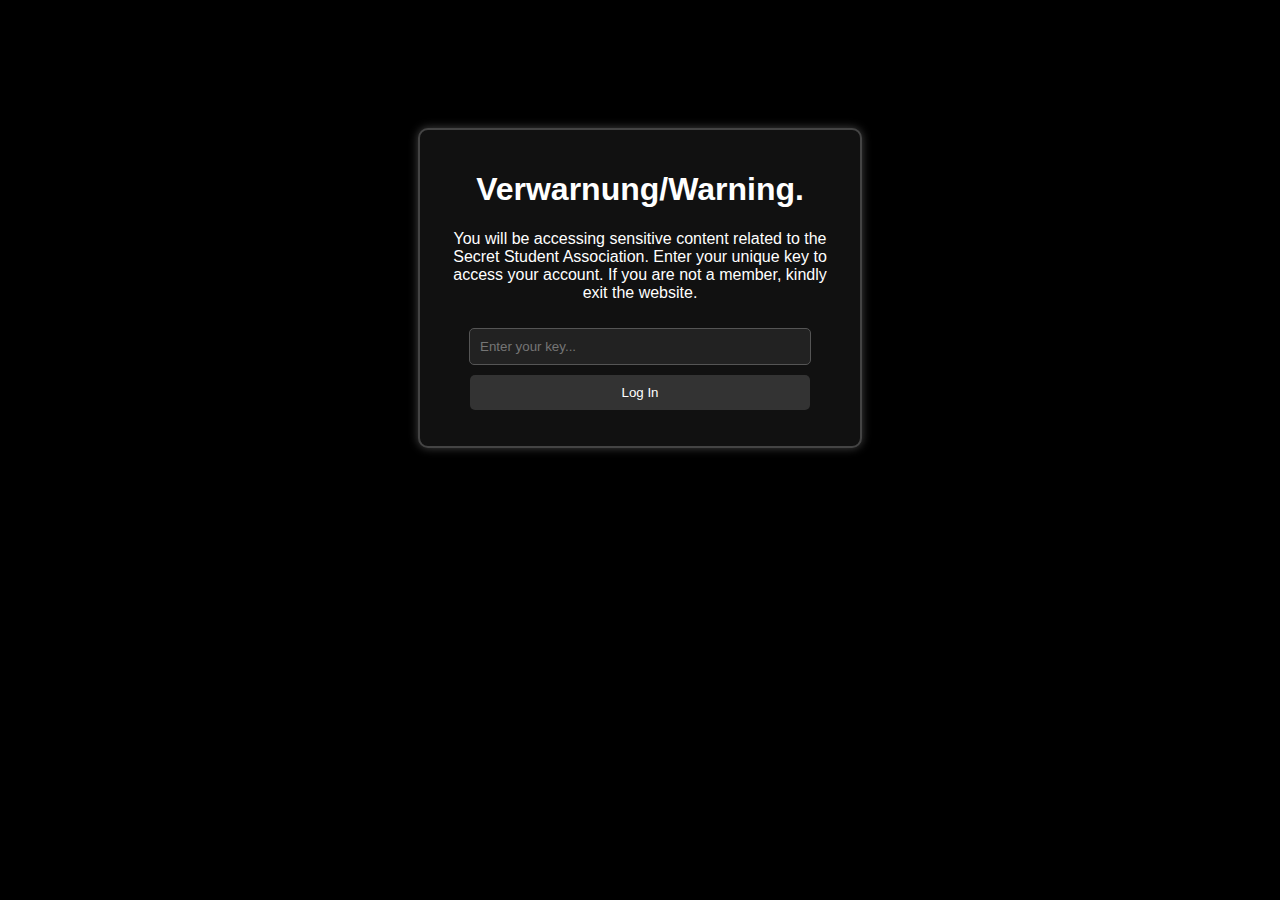
<file: index.html>
<!DOCTYPE html>
<html lang="en">
<head>
    <meta charset="UTF-8">
    <meta name="viewport" content="width=device-width, initial-scale=1.0">
    <title>Login</title>
    <link rel="stylesheet" href="styles.css"> <!-- Link to CSS -->
    <script defer src="login.js"></script> <!-- Link to login.js -->
</head>
<body>
    <div class="container">
        <h1 align="center">Verwarnung/Warning.</h1>
        <p align="center"; class="subtitle">You will be accessing sensitive content related to the Secret Student Association. Enter your unique key to access your account. If you are not a member, kindly exit the website.</p>
        <form align="center" id="login-form">
            <input type="password" id="key-input" placeholder="Enter your key..." required>
            <button type="submit">Log In</button>
        </form>
        <p id="login-error" style="color: red;"></p>
    </div>
</body>
</html>
</file>
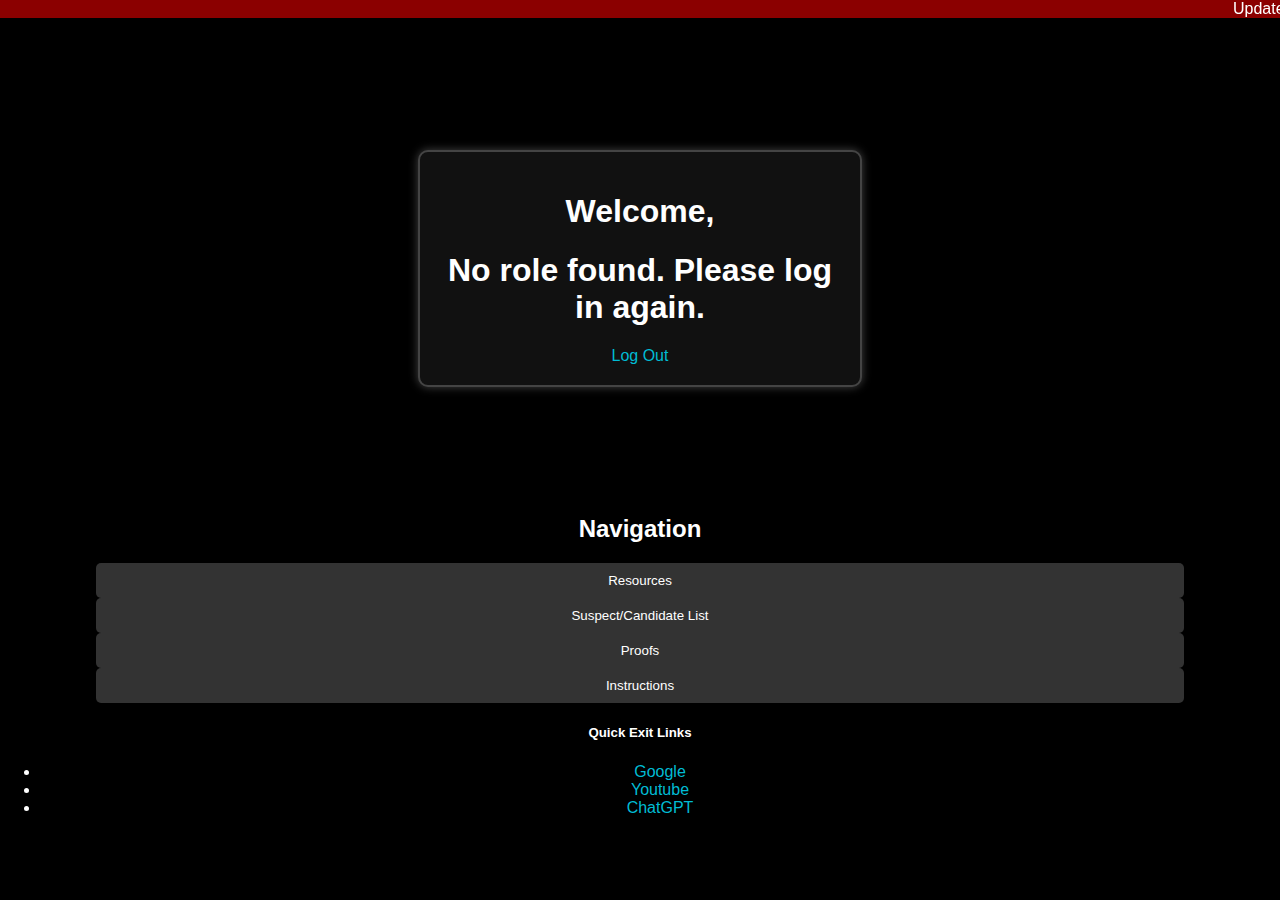
<file: home.html>
<!DOCTYPE html>
<html lang="en">
<head>
    <meta charset="UTF-8">
    <meta name="viewport" content="width=device-width, initial-scale=1.0">
    <title>Dashboard</title>
    <link rel="stylesheet" href="styles.css">
</head>
<body>
    <marquee bgcolor=darkred>Update: 2/2/25, SCENE CASE HAS BEEN RENEWED AT 25/1/25. INVESTIGATION HAS CONTINUED. RADIO CODES UPDATED AT RESOURCES PAGE. Thank you. - Ingale </marquee>
    <div class="container">
        <h1>Welcome,</h1>
        <h1 id="user-role"></h1>
        <a href="index.html">Log Out</a>
    </div>
    
<div class="button-container">
    <h2>Navigation</h2>
    <button onclick="location.href='resources.html'">Resources</button>
    <br>
    <button onclick="location.href='suspects.html'">Suspect/Candidate List</button>
    <br>
    <button onclick="location.href='proofs.html'">Proofs</button>
    <br>
    <button onclick="location.href='instructions.html'">Instructions</button>
</div>
    
    <div>
        <div class="quick-links-container">
    <h5>Quick Exit Links</h5>
           
    <ul>
        <li><a href="https://www.google.com" target="_blank">Google</a></li>
        <li><a href="https://www.youtube.com" target="_blank">Youtube</a></li>
        <li><a href="https://www.chatgpt.com" target="_blank">ChatGPT</a></li>
        
    </ul>
</div>

    </div>

    <script>
        // Display the user's role
        const role = sessionStorage.getItem("role");
        document.getElementById("user-role").textContent = role 
            ? `${role}` 
            : "No role found. Please log in again.";
    </script>
</body>
</html>
</file>
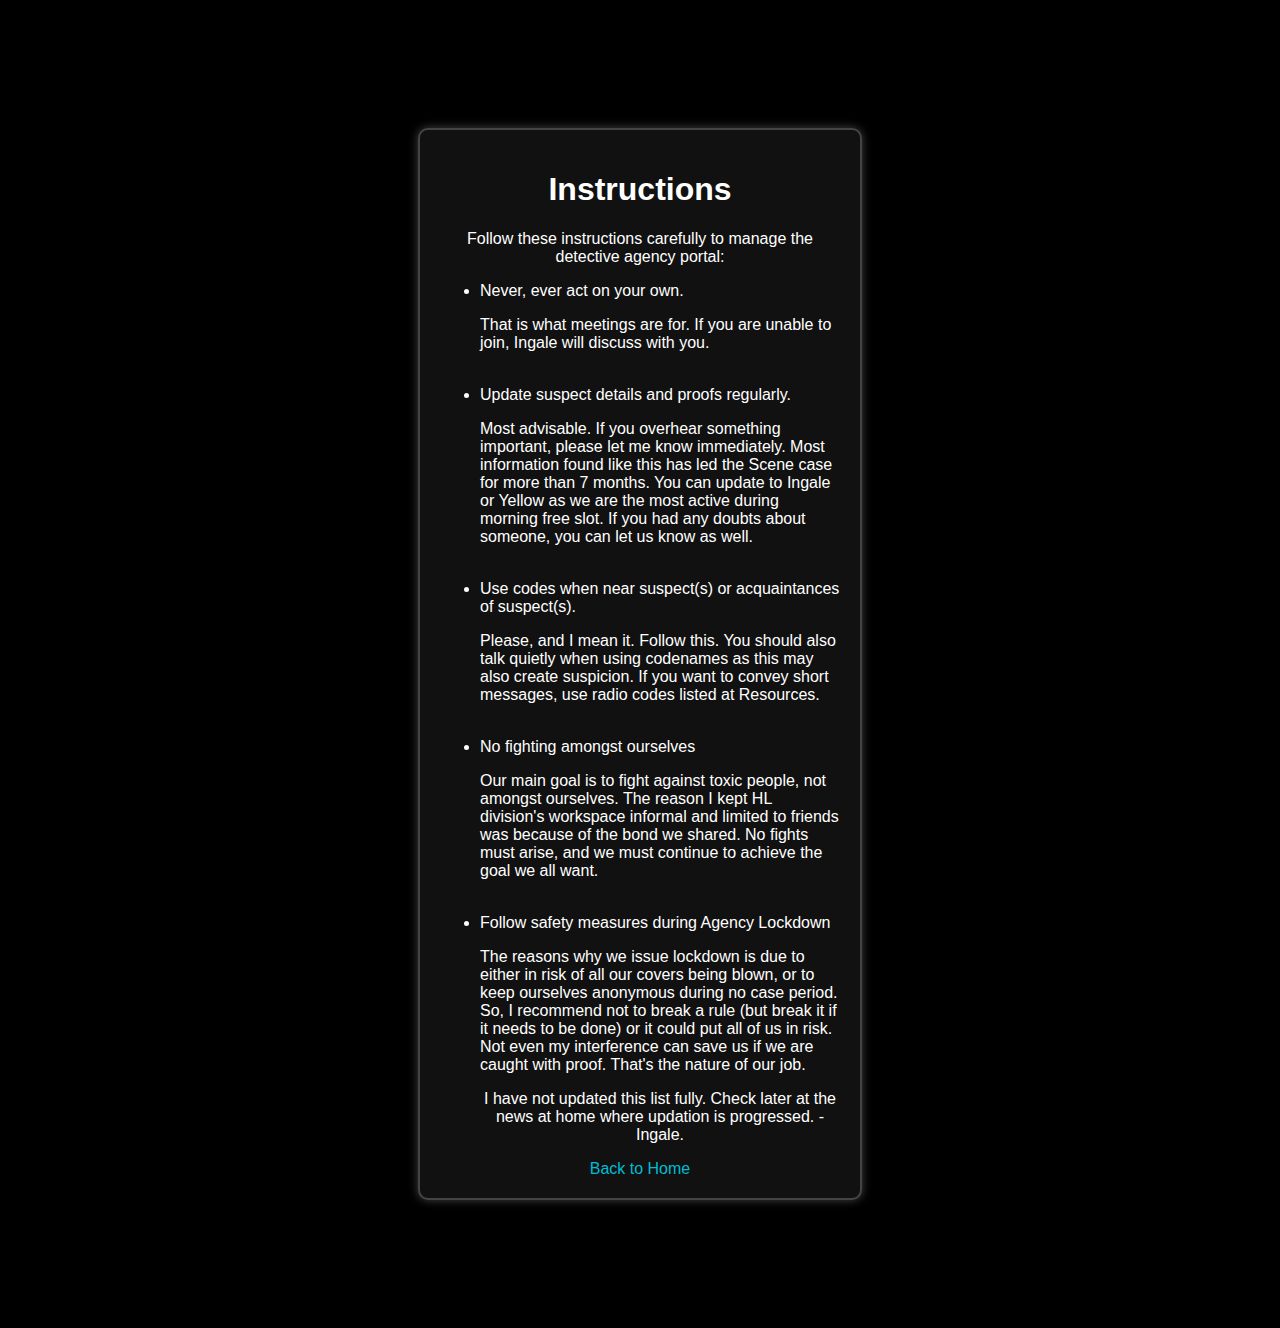
<file: instructions.html>
<!DOCTYPE html>
<html lang="en">
<head>
    <meta charset="UTF-8">
    <meta name="viewport" content="width=device-width, initial-scale=1.0">
    <title>Instructions</title>
    <link rel="stylesheet" href="styles.css">
</head>
<body>
    <div class="container">
        <h1>Instructions</h1>
        <p>Follow these instructions carefully to manage the detective agency portal:</p>
        <ul>
            <li align=left>Never, ever act on your own.</li> <p align=left> That is what meetings are for. If you are unable to join, Ingale will discuss with you.</p>
            <br>
            <li align=left>Update suspect details and proofs regularly.</li> <p align=left> Most advisable. If you overhear something important, please let me know immediately. Most information found like this has led the Scene case for more than 7 months. You can update to Ingale or Yellow as we are the most active during morning free slot. If you had any doubts about someone, you can let us know as well.  </p>
            <br>
            <li align=left>Use codes when near suspect(s) or acquaintances of suspect(s).</li> <p align=left> Please, and I mean it. Follow this. You should also talk quietly when using codenames as this may also create suspicion. If you want to convey short messages, use radio codes listed at Resources.  </p>
            <br>
            <li align=left> No fighting amongst ourselves</li> <p align=left> Our main goal is to fight against toxic people, not amongst ourselves. The reason I kept HL division's workspace informal and limited to friends was because of the bond we shared. No fights must arise, and we must continue to achieve the goal we all want.  </p>
            <br>
            <li align=left> Follow safety measures during Agency Lockdown</li> <p align=left> The reasons why we issue lockdown is due to either in risk of all our covers being blown, or to keep ourselves anonymous during no case period. So, I recommend not to break a rule (but break it if it needs to be done) or it could put all of us in risk. Not even my interference can save us if we are caught with proof. That's the nature of our job. </p>
            
           I have not updated this list fully. Check later at the news at home where updation is progressed.
            -Ingale.
        </ul>
        <a href="home.html">Back to Home</a>
    </div>
</body>
</html>
</file>
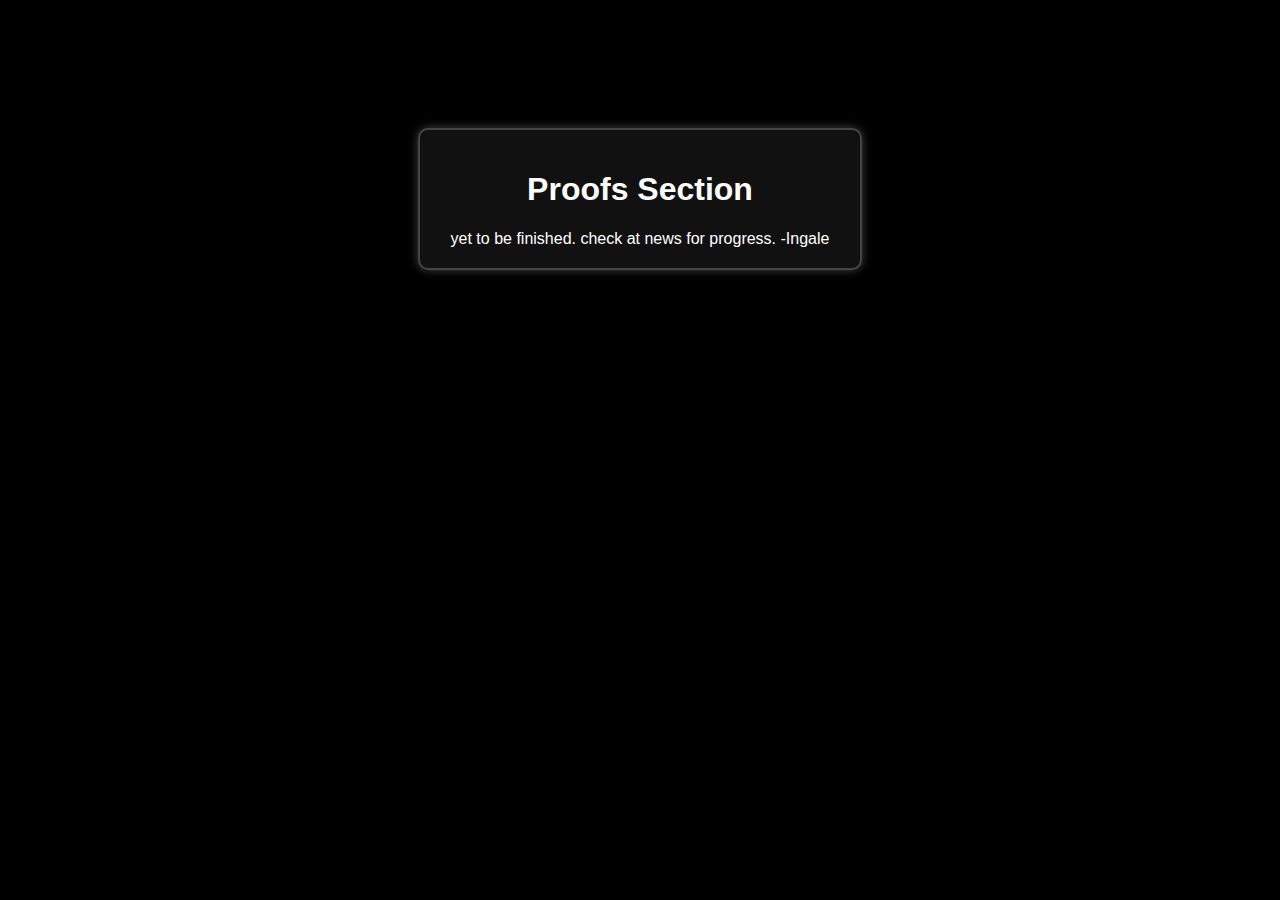
<file: proofs.html>
<!DOCTYPE html>
<html lang="en">
<head>
    <meta charset="UTF-8">
    <meta name="viewport" content="width=device-width, initial-scale=1.0">
    <title>Proofs</title>
    <link rel="stylesheet" href="styles.css">
    <script defer src="save-data.js"></script>
</head>
<body>
    <div class="container">
        <h1>Proofs Section</h1>
        yet to be finished. check at news for progress.
        -Ingale
</body>
</html>
</file>
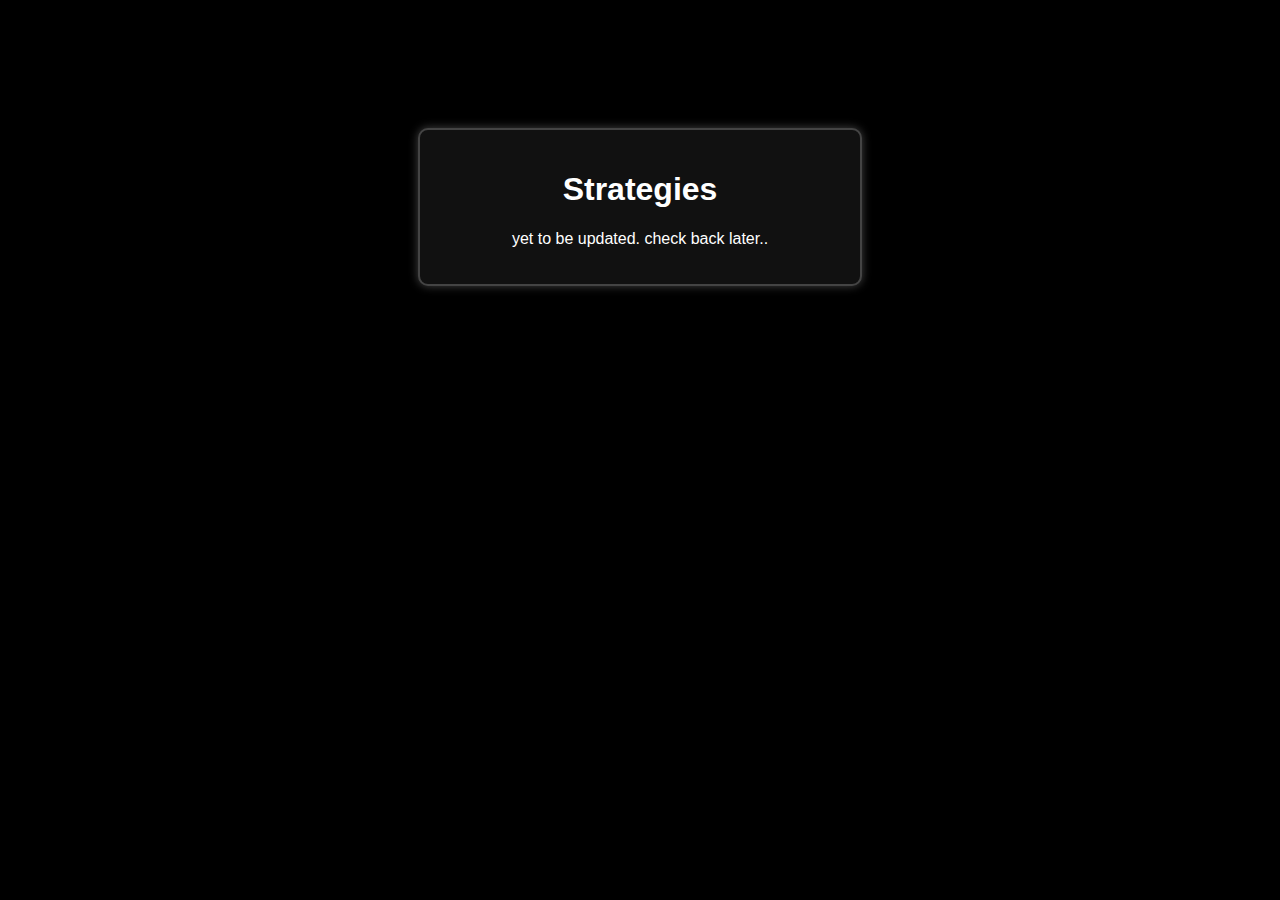
<file: strategies .html>
<!DOCTYPE html>
<html lang="en">
<head>
    <meta charset="UTF-8">
    <meta name="viewport" content="width=device-width, initial-scale=1.0">
    <title>Strategies</title>
    <link rel="stylesheet" href="styles.css">
    <script defer src="save-data.js"></script>
</head>
<body>
    <div class="container">
        <h1>Strategies</h1>
        <p>yet to be updated. check back later..</p>
    </div>
</body>
</html>
</file>
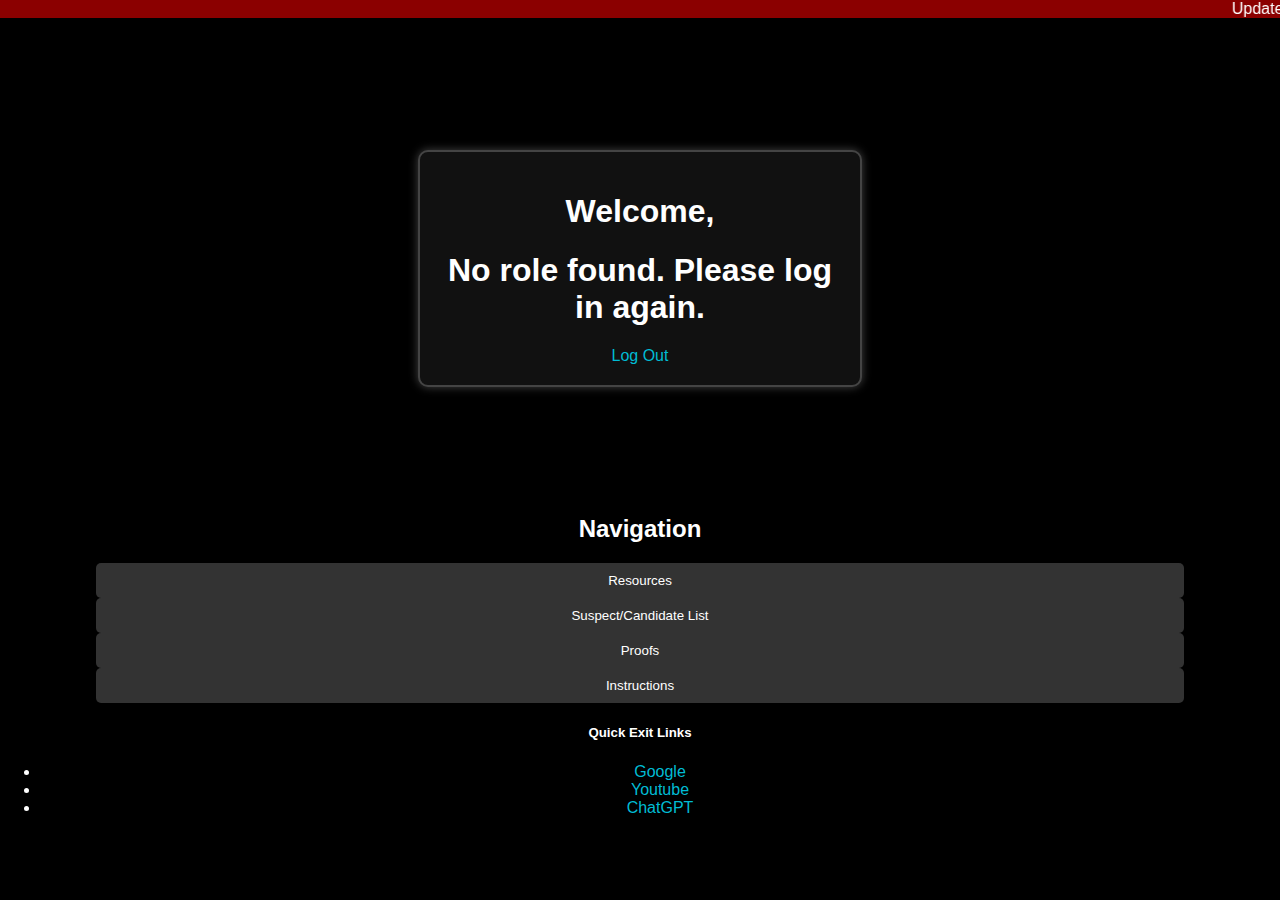
<file: WN3ZrieDfl.html>
<!DOCTYPE html>
<html lang="en">
<head>
    <meta charset="UTF-8">
    <meta name="viewport" content="width=device-width, initial-scale=1.0">
    <title>Dashboard</title>
    <link rel="stylesheet" href="styles.css">
</head>
<body>
    <marquee bgcolor=darkred>Update: 26/8/25, NEW LOG-INS ADDED. CONTACT ME FOR ANY LOG-IN RELATED ISSUES/HELP. Thank you. - Ingale </marquee>
    <div class="container">
        <h1>Welcome,</h1>
        <h1 id="user-role"></h1>
        <a href="index.html">Log Out</a>
    </div>
    
<div class="button-container">
    <h2>Navigation</h2>
    <button onclick="location.href='resources.html'">Resources</button>
    <br>
    <button onclick="location.href='suspects.html'">Suspect/Candidate List</button>
    <br>
    <button onclick="location.href='proofs.html'">Proofs</button>
    <br>
    <button onclick="location.href='instructions.html'">Instructions</button>
</div>
    
    <div>
        <div class="quick-links-container">
    <h5>Quick Exit Links</h5>
           
    <ul>
        <li><a href="https://www.google.com" target="_blank">Google</a></li>
        <li><a href="https://www.youtube.com" target="_blank">Youtube</a></li>
        <li><a href="https://www.chatgpt.com" target="_blank">ChatGPT</a></li>
        
    </ul>
</div>

    </div>

    <script>
        // Display the user's role
        const role = sessionStorage.getItem("role");
        document.getElementById("user-role").textContent = role 
            ? `${role}` 
            : "No role found. Please log in again.";
    </script>
</body>
</html>
</file>
<file: styles.css>
/* General Styles */
body {
    margin: 0;
    padding: 0;
    font-family: Arial, sans-serif;
    background-color: #000;
    color: #fff;
    text-align: center;
}

/* Container */
.container {
    margin: 10% auto;
    max-width: 400px;
    padding: 20px;
    border: 2px solid #444;
    border-radius: 10px;
    background-color: #111;
    box-shadow: 0 0 10px #444;
}

/* Input Fields */
input {
    width: 80%;
    padding: 10px;
    margin: 10px 0;
    border: 1px solid #555;
    border-radius: 5px;
    background-color: #222;
    color: #fff;
}

/* Buttons */
button {
    width: 85%;
    padding: 10px;
    background-color: #333;
    color: #fff;
    border: none;
    border-radius: 5px;
    cursor: pointer;
}

button:hover {
    background-color: #555;
}

/* Links */
a {
    color: #00bcd4;
    text-decoration: none;
}

a:hover {
    text-decoration: underline;
}

/* Styles for the buttons */
.buttons-container {
    text-align: center;
    margin-top: 20px;
}

.button {
    display: inline-block;
    background-color: #333; /* Dark background for buttons */
    color: #fff; /* White text */
    padding: 10px 20px;
    margin: 10px;
    text-decoration: none;
    font-size: 16px;
    border-radius: 5px;
    transition: background-color 0.3s;
}

.button:hover {
    background-color: #555; /* Slightly lighter on hover */
    
    .quick-links-container {
    margin-top: 30px;
    padding: 20px;
    background-color: #f9f9f9; /* Light gray background */
    border: 1px solid #ddd; /* Subtle border */
    border-radius: 8px; /* Rounded corners */
    text-align: center;
}

.quick-links-container h3 {
    margin-bottom: 10px;
    font-size: 18px;
    color: #333; /* Dark text color */
}

.quick-links-container ul {
    list-style: none;
    padding: 0;
}

.quick-links-container li {
    margin: 5px 0;
}

.quick-links-container a {
    text-decoration: none;
    color: #007BFF; /* Blue link color */
    font-weight: bold;
    transition: color 0.3s ease;
}

.quick-links-container a:hover {
    color: #0056b3; /* Darker blue on hover */
}

}
</file>
